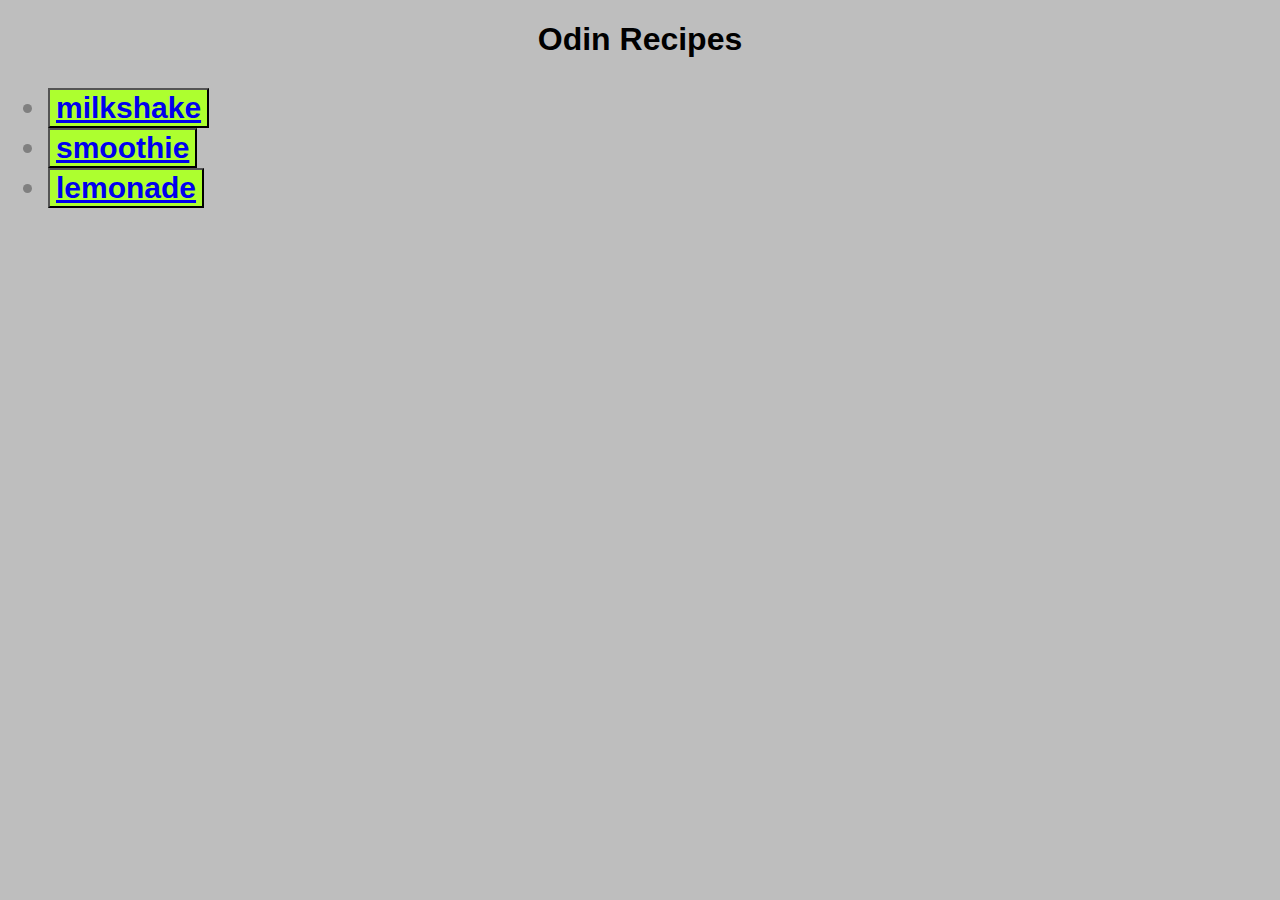
<file: index.html>
<!DOCTYPE html>
<html lang="en">
    <head>
        <link rel="stylesheet" href="style.css">
        <meta charset="utf-8"
    </head>

    <body>
        <h1 class="header">Odin Recipes</h1>
        <ul>
           <li> <button><a href="recipes/milkshake.html">milkshake</a></button></li>
            <li><button><a href="recipes/smoothie.html">smoothie</a></button></li>
            <li><button><a href="recipes/lemonade.html">lemonade</a></button></li>
        </ul>

    </body>

</html>
</file>
<file: style.css>
body{
    background-color: rgb(190, 190, 190);
}

ul{
    font-size: 70;
    font-size: 30px;
    color: grey;
    font-family: sans-serif;
   
}

button{
    font-size: 30px;
    color: grey;
    background-color: greenyellow;
    font-weight: 700;
}

.header {
    font-size: 50;
    text-align: center;
    font-family: 'Franklin Gothic Medium', 'Arial Narrow', Arial, sans-serif;
}




.lemonade{
    color: yellowgreen;
}
</file>
